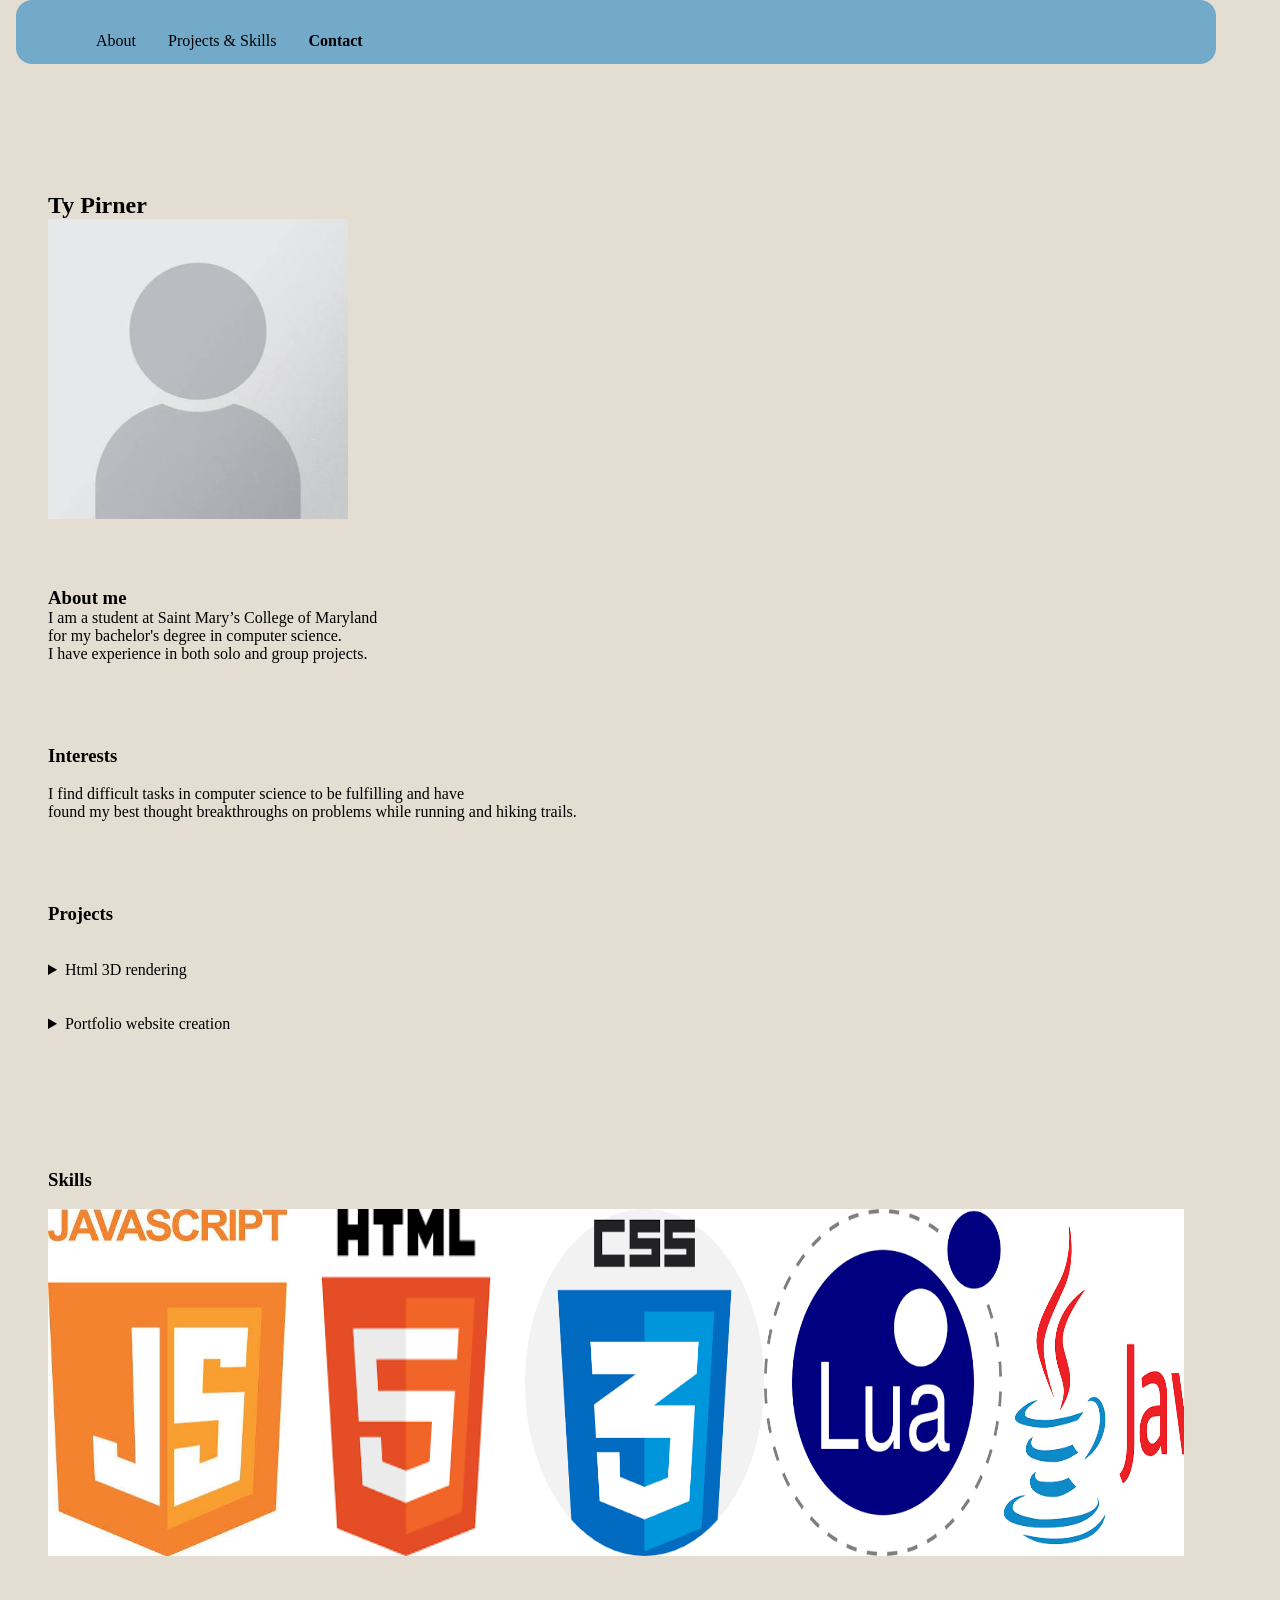
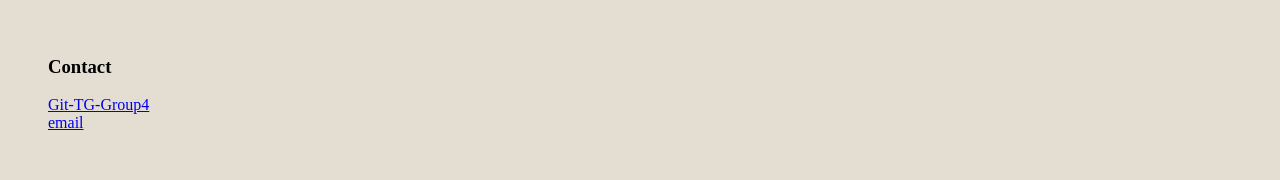
<file: index.html>
<!DOCTYPE html>
<html lang="en">
    <head>
        <meta charset="utf-8">
        <meta name="viewport" content="width=device-width">
        <title>Ty Pirner: Portfolio</title>
        <link rel="stylesheet" href="style.css">
    </head>
    <body>
        <header>
            <nav>
                <ul>
                    <li><a href="#About">About</a></li>
                    <li><a href="#Projects">Projects & Skills</a></li>
                    <li><a href="#Contact">Contact</a></li>  
                </ul>
            </nav>   
        </header>
            <br><br><br><br><br><br><br><br>
            <section id="About">
                <h1>Ty Pirner</h1>
                <div class="flex-containter">
                    <img height="300px" width="300px" src="Skillsetphotos/Placeholder.jpg">
                </div>
            </section>
            
            <section >
                <h3>About me</h3>
                I am a student at Saint Mary’s College of Maryland <br> for my bachelor's degree in computer science. 
                <br>
                I have experience in both solo and group projects.
                <br><br>
            </section>
            <section id="Projects"> 
                <h3>Interests</h3>
                <br>
                I find difficult tasks in computer science to be fulfilling and have 
                <br> found my best thought breakthroughs on problems while running and hiking trails.
                <br><br>
            </section>
            <section><h3>Projects</h3>
            <br><br>
            <details>
                <summary>Html 3D rendering</summary>
                <div class="content">
                    <p>A school project involving the creation of a html/javascript program 
                    <br>that takes an OFF file vector input and renders a 3D object. <br> 
                        <a href="bun.zip" download>Download</a>
                    <div class="flex-containter">
                        <img height="300px" width="400px"src="Skillsetphotos/htmlRender.png">
                    </div>
                    </p>
                </div>
            </details> 
            <br><br>
            <details>
                <summary>Portfolio website creation</summary>
                <div class="content">
                    <p>The creation of this website involved html and css 
                    <br>along with github navigation and peer review practices.
                    <br><a href="https://github.com/TG-Group4/TG-Group4.github.io.git">Repository</a>
                    </p>
                </div>
            </details> 
            <br><br><br><br>
            </section>
            <section id="Skills">
                
                <h3>Skills</h3><br>
            <div class="media-scroller">
                <div class="media-element">
                    <img src="Skillsetphotos/javascript.jpg">
                </div>
                <div class="media-element">
                    <img src="Skillsetphotos/html.png">
                </div>
                <div class="media-element">
                    <img src="Skillsetphotos/css.png">
                </div>
                <div class="media-element">
                    <img src="Skillsetphotos/lua.png">
                </div>
                <div class="media-element">
                    <img src="Skillsetphotos/java.png">
                </div>
                <div class="media-element">
                    <img src="Skillsetphotos/python.png">
                </div>
                <div class="media-element">
                    <img src="Skillsetphotos/csharp.png">
                </div>
            </div>
            <br>
            </section>
            <section id="Contact">
            <br><h3>Contact</h3>
            <br>
            <a href="https://github.com/TG-Group4">Git-TG-Group4 </a\>
            <br>
            <a href="mailto:tgpirner@smcm.com"\></a\> email
            <br>
            </section>
            
    </body>
</html>
</file>
<file: style.css>
@import url('https://fonts.googleapis.com/css2?family=Roboto:ital,wght@0,100..900;1,100..900&display=swap');

:root {
    --base-color: #612e2e;
    --text-color: #000000;
    --primary-color: #915050;
    --secondary-color: #e4ded2;
}

* {
    margin: 0;
    padding: 0;
    box-sizing: border-box;
}

html {
    font-family: Poppins, "Segoe UI", Tahoma,'Times New Roman', Times, serif;
    color: var(--text-color);
}

body {
    padding: 1em;
    background-color: var(--secondary-color);
}

h1,h2,h3 {
    font-family: Poppins, "Segoe UI", Tahoma,'Times New Roman', Times, serif;
}

header {
    position: fixed;
    top: 0;
    height: 7%;
    width: 100%;
    background-color: #74aac9;
}

nav {
    margin: auto 3em auto;
    top: 0;
    height: min(1000px, 100%);
    width: min(1000px, 100%);
    align-items: center;
}

nav ul {
    display: flex;
    align-items: center;
    list-style-type: none;
    gap: 2em;
}

nav li:last-child {
    margin-left: left;
    font-family: Poppins, "Segoe UI", Tahoma,'Times New Roman', Times, serif;
    font-weight: bold;
}

nav a {
    text-decoration: none;
    color: var(--text-color);
}

nav a:hover {
    text-decoration: underline;
}

header, section {
    margin: 2em center;
    width : min(75em, 100%);
    padding: min(2em, 15%);
    border-radius: 1em;
}

.flex-container {
    display :flex;
    justify-content: center;
    align-items: center;
    flex-wrap: wrap;
    gap: 3em;
}

.text-container {
    flex: 0 1 34em;
}

.cta-button{
    display: inline-block;
    text-decoration: none;
    color: white;
    background-color: bar(--secondary-color);
    border-radius: .5em;
    font-weight:600;
}
.media-scroller {
    display: grid;
    grid-auto-flow: column;
    grid-auto-columns: 21%;

    overflow-x: auto;
    overflow-y: hidden;
   
}

.media-element img{
  width: 100%;
  height: 100%; 
}
</file>
